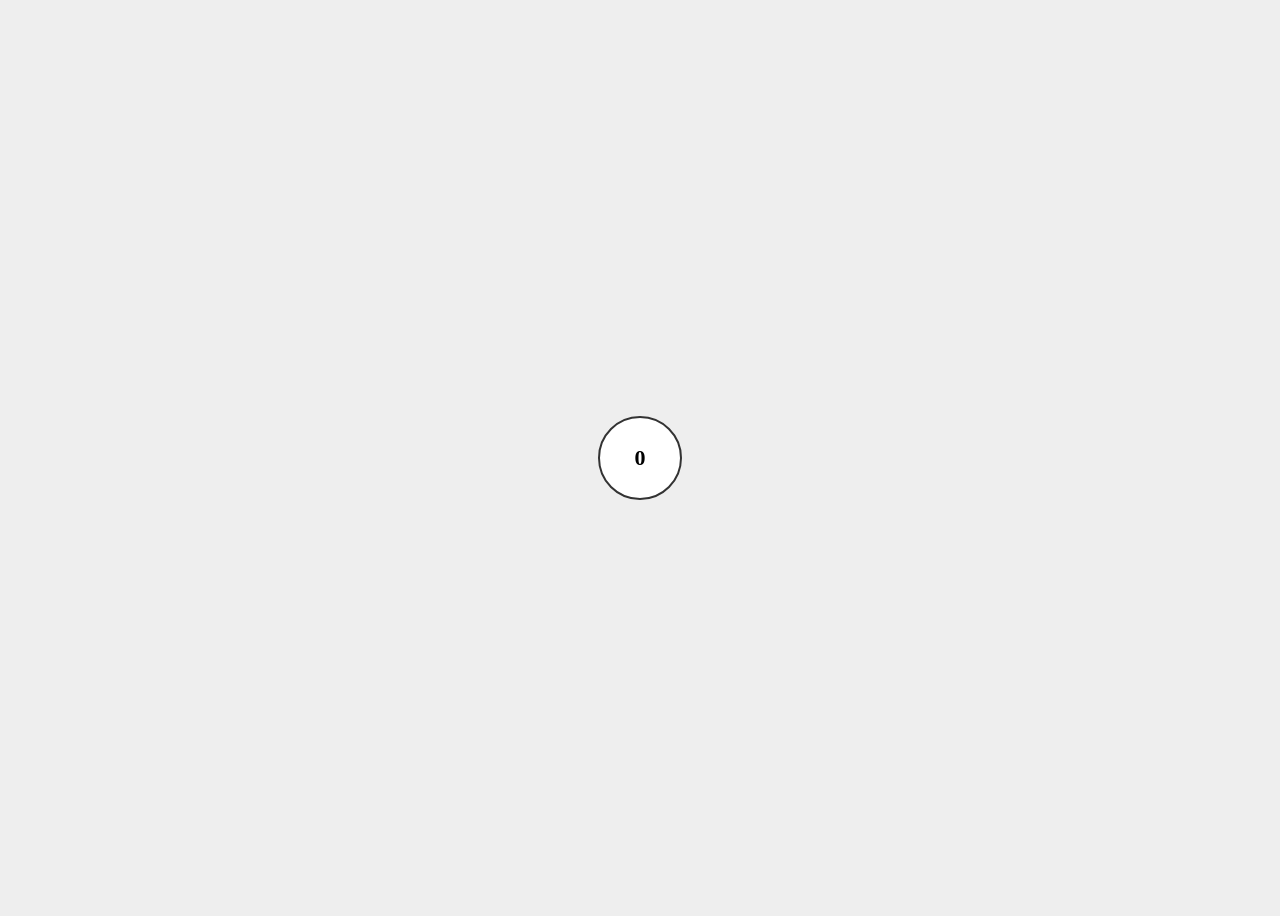
<file: popover/index.html>
<!DOCTYPE html>
<html lang="ja">
<head>
<meta charset="UTF-8">
<style>
  body {
    display: flex;
    justify-content: center;
    align-items: center;
    height: 100vh;
    background: #eee;
  }

  .wrapper {
    position: relative;
    width: 300px;
    height: 300px;
  }

  .circle-menu {
    position: absolute;
    width: 100%;
    height: 100%;
    border-radius: 50%;
    pointer-events: none;
    transform: scale(0);
    transition: transform 0.3s ease;
  }

  .circle-menu.active {
    transform: scale(1);
    pointer-events: auto;
  }

  .circle-button {
    position: absolute;
    width: 50px;
    height: 50px;
    border-radius: 50%;
    background-color: #fff;
    border: 2px solid #666;
    display: flex;
    justify-content: center;
    align-items: center;
    font-weight: bold;
    font-size: 18px;
    cursor: pointer;
    user-select: none;
  }

  .center-button {
    position: absolute;
    top: 50%;
    left: 50%;
    width: 80px;
    height: 80px;
    border-radius: 50%;
    background: #fff;
    border: 2px solid #333;
    transform: translate(-50%, -50%);
    display: flex;
    justify-content: center;
    align-items: center;
    font-size: 22px;
    font-weight: bold;
    cursor: pointer;
    z-index: 10;
  }
</style>
</head>
<body>

<div class="wrapper">
  <div class="circle-menu" id="circleMenu"></div>
  <div class="center-button" id="centerButton">0</div>
</div>

<script>
  const centerBtn = document.getElementById("centerButton");
  const menu = document.getElementById("circleMenu");

  centerBtn.addEventListener("click", () => {
    menu.classList.toggle("active");
  });

  const numItems = 12;
  const radius = 110; // 外側半径（ドーナツの真ん中に配置するためちょっと小さめ）
  const centerX = 150;
  const centerY = 150;

  for (let i = 1; i <= numItems; i++) {
    const angleDeg = (360 / numItems) * (i - 1);
    const angleRad = (angleDeg - 90) * (Math.PI / 180); // -90で上からスタート

    const x = centerX + radius * Math.cos(angleRad) - 25; // ボタンサイズ50の中心
    const y = centerY + radius * Math.sin(angleRad) - 25;

    const btn = document.createElement("div");
    btn.className = "circle-button";
    btn.innerText = i;
    btn.style.left = `${x}px`;
    btn.style.top = `${y}px`;
    btn.title = `${i}を選択`; // ヒント属性

    btn.addEventListener("click", (e) => {
      e.stopPropagation(); // 中央ボタンのイベントキャンセル
      centerBtn.innerText = i;
      menu.classList.remove("active");
    });

    menu.appendChild(btn);
  }
</script>

</body>
</html>
</file>
